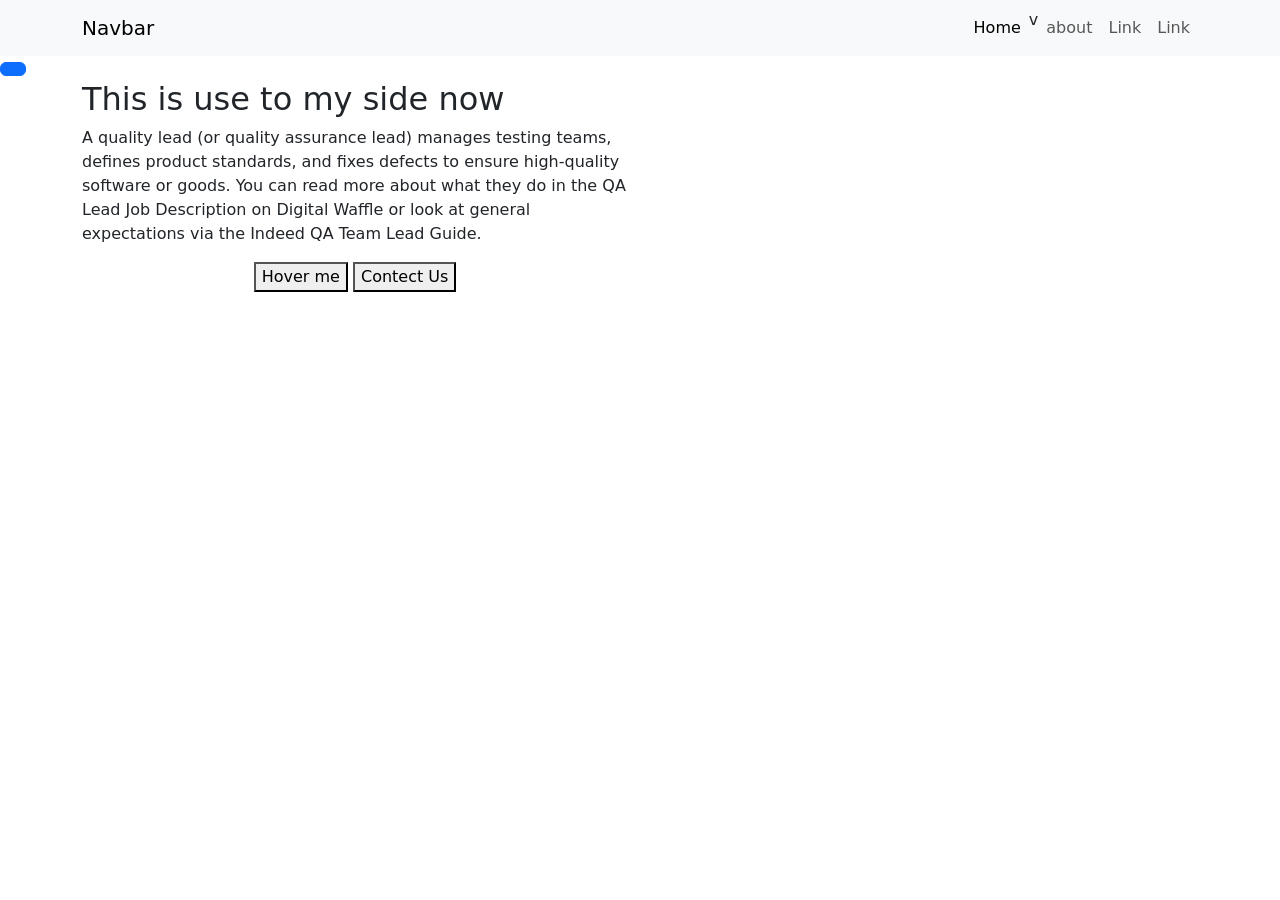
<file: html/index.html>
<!DOCTYPE html>
<html lang="en">

<head>
  <meta charset="UTF-8">
  <meta name="viewport" content="width=device-width, initial-scale=1.0">
  <title>Document</title>
  <link href="https://cdn.jsdelivr.net/npm/bootstrap@5.3.8/dist/css/bootstrap.min.css" rel="stylesheet"
    integrity="sha384-sRIl4kxILFvY47J16cr9ZwB07vP4J8+LH7qKQnuqkuIAvNWLzeN8tE5YBujZqJLB" crossorigin="anonymous">

  <!-- <link rel="stylesheet"href="./css/bootstrap.min.css">
  <! <link href="https://cdn.jsdelivr.net/npm/bootstrap@5.3.8/dist/css/bootstrap.min.css" rel="stylesheet"
    integrity="sha384-sRIl4kxILFvY47J16cr9ZwB07vP4J8+LH7qKQnuqkuIAvNWLzeN8tE5YBujZqJLB" crossorigin="anonymous">
   <link rel="stylesheet" href="style.css"> -->


</head>

<body>
  <nav class="navbar navbar-expand-lg bg-body-tertiary">
    <div class="container">
      <a class="navbar-brand" href="#">Navbar</a>
      <button class="navbar-toggler" type="button" data-bs-toggle="collapse" data-bs-target="#navbarSupportedContent"
        aria-controls="navbarSupportedContent" aria-expanded="false" aria-label="Toggle navigation">
        <span class="navbar-toggler-icon"></span>
      </button>

      <div class="collapse navbar-collapse" id="navbarSupportedContent">
        <ul class="navbar-nav ms-auto mb-2 mb-lg-0">
          <li class="nav-item">
            <a class="nav-link active" aria-current="page" href="#">Home</a>
          </li>v
          <li class="nav-item">
            <a class="nav-link" href="#">about</a>
          </li>
          <li class="nav-item">
            <a class="nav-link" href="#">Link</a>
          </li>
          <li class="nav-item">
            <a class="nav-link" href="#">Link</a>
          </li>
        </ul>
      </div>
    </div>
  </nav>
  <!-- hero section -->
  <section class="bg-man bg-color hero-section">
<button class="btn btn-primary"></button>
    <div class="container">
      <div class="row">
        <div class="col-12 col-md-12 col-lg-6 d-flex flex-column justify-content-center align-item">
          <h2>This is use to my side now </h2>
          <p>A quality lead (or quality assurance lead) manages testing teams, defines product standards, and fixes
            defects to ensure high-quality software or goods. You can read more about what they do in the QA Lead Job
            Description on Digital Waffle or look at general expectations via the Indeed QA Team Lead Guide. </p>
          <div class="text-center">
            <button id="myBtn">Hover me</button>

            
            <button class="data-bs-toggle=" tooltip" data-bs-title="contectnow" id="tooltip">Contect Us</button>
          </div>
        </div>

      </div>

    </div>
    </div>
  </section>

  <!-- hero section -->
  <!-- <script src="./java.js/bootstrap.bundle.js">  

  </script> -->
  <!-- <script src="https://cdn.jsdelivr.net/npm/bootstrap@5.3.8/dist/js/bootstrap.bundle.min.js"
    integrity="sha384-FKyoEForCGlyvwx9Hj09JcYn3nv7wiPVlz7YYwJrWVcXK/BmnVDxM+D2scQbITxI" crossorigin="anonymous">
    </script>

  <script>
    const tooltipTriggerList = document.querySelectorAll('[data-bs-toggle="tooltip"]');
    const tooltipList = [...tooltipTriggerList].map(tooltipTriggerEl => new bootstrap.Tooltip(tooltipTriggerEl));

   </script> -->
   <script>
              const btn = document.getElementById("myBtn");

              btn.addEventListener("mouseenter", () => {
                btn.title = "hello";
              });
            </script>

</body>

</html>
</file>
<file: html/style.css>
p{
    margin: 0px;
    font-weight: 400;
    font-size: 1rem;
    color: var(--bs-drak-color);
    line-height: 1.55rem;
}
a{
    text-decoration: none;
}
</file>
